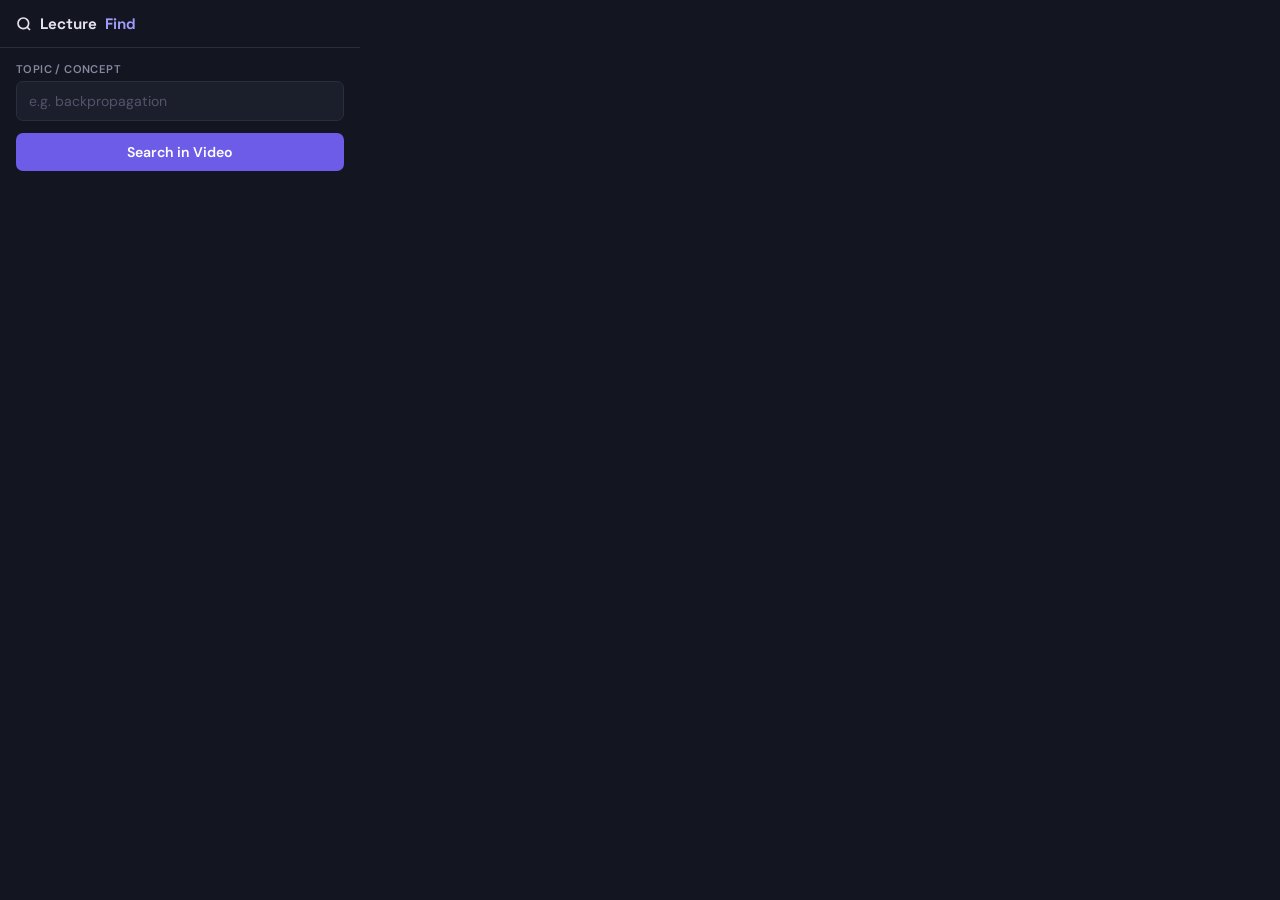
<file: extension/popup.html>
<!DOCTYPE html>
<html lang="en">
<head>
  <meta charset="UTF-8">
  <title>LectureFind</title>
  <style>
    @import url('https://fonts.googleapis.com/css2?family=DM+Sans:wght@400;500;600;700&family=Space+Grotesk:wght@600;700&display=swap');

    :root {
      --bg: #131620;
      --card: #1b1e2b;
      --border: #292d3e;
      --accent: #6c5ce7;
      --accent-l: #a29bfe;
      --green: #00b894;
      --amber: #fdcb6e;
      --text: #e4e2ed;
      --dim: #8886a0;
      --faint: #55536a;
    }
    * { box-sizing: border-box; margin: 0; padding: 0; }
    body {
      font-family: 'DM Sans', sans-serif;
      width: 360px;
      background: var(--bg);
      color: var(--text);
      padding: 0;
    }

    /* header */
    .ext-header {
      display: flex;
      align-items: center;
      gap: 8px;
      padding: 14px 16px;
      border-bottom: 1px solid var(--border);
      font-family: 'Space Grotesk', sans-serif;
      font-weight: 700;
      font-size: 0.95rem;
    }
    .ext-header .dot { color: var(--accent-l); }

    /* form */
    .ext-form { padding: 14px 16px; }
    .ext-form label {
      display: block;
      font-size: 0.7rem;
      text-transform: uppercase;
      letter-spacing: 0.4px;
      color: var(--dim);
      font-weight: 600;
      margin-bottom: 5px;
    }
    .ext-form input {
      width: 100%;
      background: var(--card);
      border: 1px solid var(--border);
      border-radius: 7px;
      color: var(--text);
      padding: 10px 12px;
      font-size: 0.88rem;
      font-family: 'DM Sans', sans-serif;
      outline: none;
      margin-bottom: 12px;
      transition: border-color 0.2s;
    }
    .ext-form input::placeholder { color: var(--faint); }
    .ext-form input:focus { border-color: var(--accent); }

    .ext-form button {
      width: 100%;
      background: var(--accent);
      color: #fff;
      border: none;
      padding: 10px;
      border-radius: 7px;
      font-size: 0.88rem;
      font-weight: 600;
      font-family: 'DM Sans', sans-serif;
      cursor: pointer;
      transition: background 0.2s;
    }
    .ext-form button:hover { background: #5a4bd1; }

    /* loading */
    #loading {
      display: none;
      text-align: center;
      padding: 16px;
      color: var(--dim);
      font-size: 0.82rem;
    }
    .spin-icon {
      display: inline-block;
      width: 14px; height: 14px;
      border: 2px solid var(--border);
      border-top-color: var(--accent-l);
      border-radius: 50%;
      animation: sp 0.7s linear infinite;
      vertical-align: middle;
      margin-right: 6px;
    }
    @keyframes sp { to { transform: rotate(360deg); } }

    /* results area */
    #results {
      max-height: 380px;
      overflow-y: auto;
      padding: 0 16px 14px;
    }
    #results::-webkit-scrollbar { width: 5px; }
    #results::-webkit-scrollbar-thumb { background: var(--border); border-radius: 3px; }

    /* meta pills */
    .meta-row { display: flex; flex-wrap: wrap; gap: 5px; margin-bottom: 12px; align-items: center; }
    .meta-row .ml { font-size: 0.72rem; color: var(--faint); }
    .mpill { background: rgba(108,92,231,0.12); color: var(--accent-l); padding: 3px 8px; border-radius: 99px; font-size: 0.72rem; font-weight: 500; }

    /* clip card */
    .clip {
      background: var(--card);
      border: 1px solid var(--border);
      border-radius: 8px;
      padding: 12px;
      margin-bottom: 10px;
      transition: border-color 0.15s;
    }
    .clip:hover { border-color: var(--accent); }
    .clip-top { display: flex; justify-content: space-between; align-items: center; margin-bottom: 8px; }
    .clip-range {
      font-family: 'Space Grotesk', monospace;
      font-size: 0.78rem;
      color: var(--green);
      background: rgba(0,184,148,0.08);
      padding: 3px 7px;
      border-radius: 4px;
      font-weight: 600;
    }
    .goto-btn {
      background: var(--accent);
      color: #fff;
      border: none;
      padding: 4px 10px;
      border-radius: 4px;
      font-size: 0.72rem;
      font-weight: 600;
      cursor: pointer;
      width: auto;
      transition: background 0.15s;
    }
    .goto-btn:hover { background: #5a4bd1; }
    .clip-body {
      font-size: 0.8rem;
      color: var(--dim);
      line-height: 1.55;
      background: var(--bg);
      padding: 10px;
      border-radius: 6px;
    }
    .hl { color: var(--amber); background: rgba(253,203,110,0.1); padding: 0 2px; border-radius: 2px; font-weight: 600; }

    /* empty + suggestions */
    .empty-msg { text-align: center; color: var(--dim); font-size: 0.82rem; padding: 16px 0; }
    .sugg-title { font-size: 0.75rem; color: var(--dim); font-weight: 600; margin:12px 0 8px; }
    .chip {
      display: inline-block;
      background: rgba(108,92,231,0.1);
      color: var(--accent-l);
      padding: 4px 10px;
      border-radius: 99px;
      font-size: 0.72rem;
      margin: 0 5px 6px 0;
      cursor: pointer;
      border: 1px solid transparent;
      font-weight: 500;
      transition: all 0.15s;
    }
    .chip:hover { border-color: var(--accent); background: rgba(108,92,231,0.18); }

    /* error */
    .err { color: #ff7675; font-size: 0.82rem; text-align: center; padding: 10px; }
  </style>
</head>
<body>

  <div class="ext-header">
    <svg width="16" height="16" viewBox="0 0 24 24" fill="none" stroke="currentColor" stroke-width="2.5"><circle cx="11" cy="11" r="8"/><line x1="21" y1="21" x2="16.65" y2="16.65"/></svg>
    Lecture<span class="dot">Find</span>
  </div>

  <div class="ext-form">
    <label for="conceptInput">Topic / Concept</label>
    <input type="text" id="conceptInput" placeholder="e.g. backpropagation">
    <button id="searchBtn">Search in Video</button>
  </div>

  <div id="loading"><span class="spin-icon"></span> Analysing transcript…</div>
  <div id="results"></div>

  <script src="popup.js"></script>
</body>
</html>
</file>
